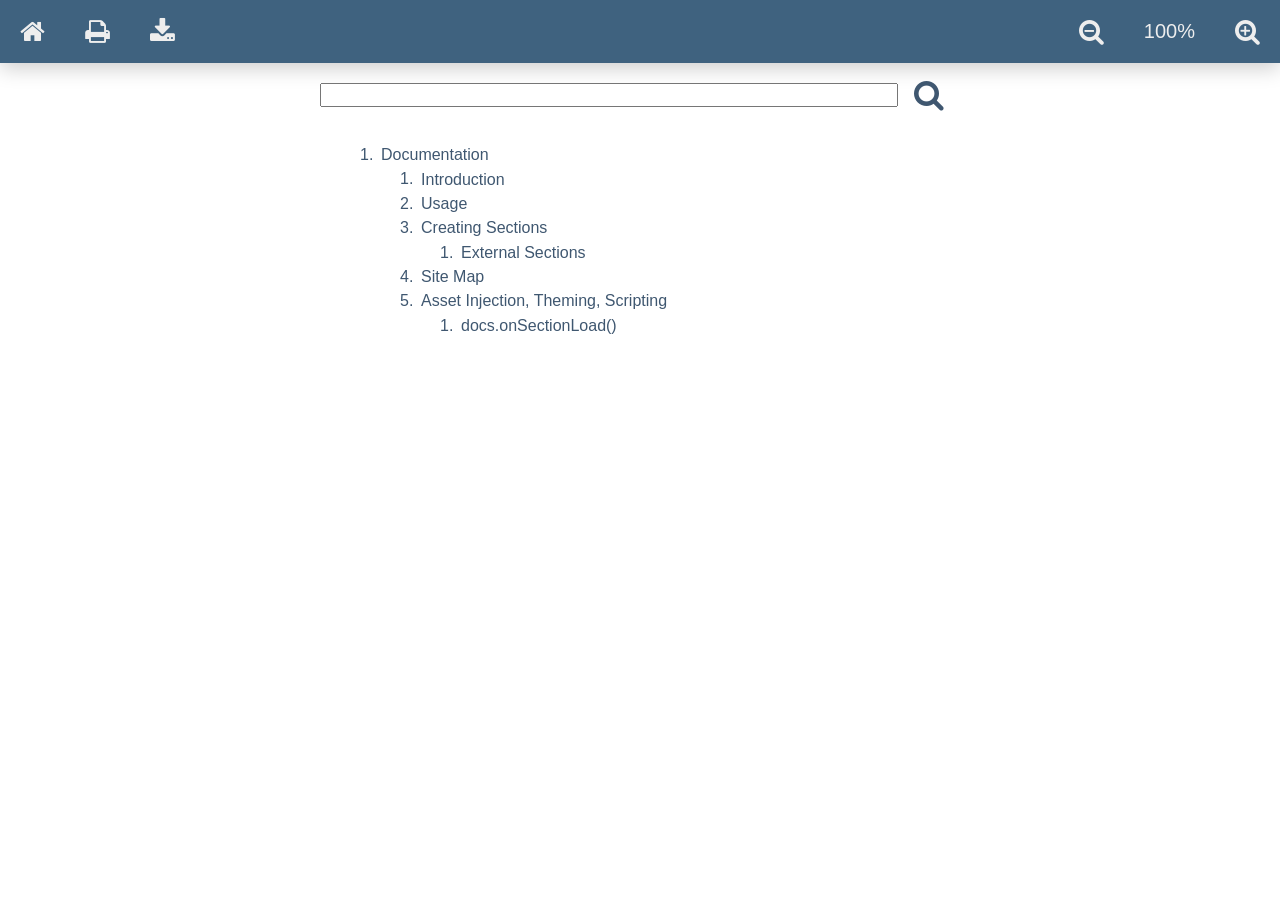
<file: index.html>
<!DOCTYPE html>
<html lang="en">

<head>
    <meta charset="utf-8">
    <meta http-equiv="x-ua-compatible" content="ie=edge">
    <meta name="viewport" content="width=device-width, initial-scale=1, minimum-scale=1, shrink-to-fit=no">
    <title>Documentation</title>
    <link rel="stylesheet" href="css/util.css">
    <link rel="stylesheet" href="css/docs.css">
    <link rel="stylesheet" href="css/font-awesome.css">
</head>

<body>

    <div class="loading">
        <i class="fa fa-spinner fa-spin fa-5x fa-fw"></i>
    </div>

    <div class="grid-x">
        <div class="side cell -frame -8 -5_medium -3_large -show_large -fixed -top-left -hide_print">
            <div class="grid-y -overflow -nowrap">
                <div class="close cell -auto -hide_large">
                    <div class="grid-x -right">
                        <div class="cell -auto">
                            <button onclick="docs.toggleSidebar()" class="close-button"><i
                                    class="fa fa-times fa-2x"></i></button>
                        </div>
                    </div>
                </div>
                <div class="cell -auto">
                    <div class="grid-x -middle">
                        <div class="cell -fill">
                            <input class="search-input" data-index="1" type="text">
                        </div>
                        <div class="cell -auto">
                            <button class="search-button" data-index="1"><i class="fa fa-search fa-lg"></i></button>
                        </div>
                    </div>
                </div>
                <div class="cell -auto">
                    <div class="grid-x">
                        <div class="cell -auto -overflow sidebar">
                            <!--SIDE BAR ITEMS-->
                        </div>
                    </div>
                </div>
            </div>
        </div>
        <div class="main cell -fill -push-3_large -push-0_print">
            <div class="grid-y -frame">
                <div class="cell -auto -overflow -hide_print">
                    <div class="grid-x -overflow">
                        <div class="cell -fill -overflow">
                            <div class="nav grid-x -nowrap -overflow">
                                <div class="nav-item cell -auto">
                                    <button class="menu-button -hide_large" onclick="docs.toggleSidebar()"><i
                                            class="fa fa-bars fa-lg"></i></button>
                                </div>
                                <div class="cell -fill -overflow">
                                    <div class="menu grid-x -nowrap">
                                        <div class="nav-item cell -auto"><button onclick="docs.mapAction(true)"><i
                                                    class="fa fa-home fa-lg"></i></button></div>
                                        <div class="nav-item cell -auto"><button onclick="window.print()"><i
                                                    class="fa fa-print fa-lg"></i></button></div>
                                        <div class="nav-item cell -auto"><button onclick="docs.exportMap()"><i
                                                    class="fa fa-download fa-lg"></i></button></div>
                                        <div class="zoom nav-item cell -auto">
                                            <div class="grid-x -nowrap">
                                                <div class="nav-item cell -auto"><button onclick="docs.zoomOut()"><i
                                                            class="fa fa-search-minus fa-lg"></i></button></div>
                                                <div class="nav-item cell -auto"><button onclick="docs.zoomBase()"
                                                        class="zoom-base">Zoom</button></div>
                                                <div class="nav-item cell -auto"><button onclick="docs.zoomIn()"><i
                                                            class="fa fa-search-plus fa-lg"></i></button></div>
                                            </div>
                                        </div>
                                    </div>
                                </div>
                                <div class="more nav-item cell -auto -overflow -relative">
                                    <button><i class="fa fa-ellipsis-v fa-lg"></i></button>
                                    <div class="more-menu -absolute -bottom-right-outside"></div>
                                </div>
                            </div>
                        </div>
                    </div>
                </div>
                <div class="cell -fill">
                    <div class="home grid-x -center">
                        <div class="cell -12 -8_medium -6_large">
                            <div class="grid-x -center -middle">
                                <div class="cell -fill">
                                    <input class="search-input" data-index="2" type="text">
                                </div>
                                <div class="cell -auto">
                                    <button class="search-button" data-index="2"><i
                                            class="fa fa-search fa-2x"></i></button>
                                </div>
                            </div>
                            <div class="map grid-x -center">
                                <div class="map-list cell -fill">
                                    <!--MAP LIST-->
                                </div>
                            </div>
                            <div class="search grid-x">
                                <div class="search-result cell -fill">
                                    <!--SEARCH RESULTS-->
                                </div>
                            </div>
                        </div>
                    </div>
                    <div class="content">

                    </div>
                </div>
            </div>
        </div>
    </div>

    <script src="js/docs.js"></script>
    <script>
        docs.init();
    </script>
</body>

</html>
</file>
<file: css/docs.css>
button {
    border: none;
    border-radius: 0;
    margin: 0;
    padding: 0;
    outline: none;
    width: auto;
    overflow: visible;
    background: transparent;
    color: inherit;
    font: inherit;
    line-height: normal;
    -webkit-font-smoothing: inherit;
    -moz-osx-font-smoothing: inherit;
    -webkit-appearance: none;
}

body {
    -moz-osx-font-smoothing: grayscale;
    -webkit-font-smoothing: antialiased;
    font-size: 1rem;
    font-family: "Verdana", "Helvetica Neue", Helvetica, Arial, sans-serif;
    text-rendering: optimizeLegibility;
}

.nav {
    font-size: 1.25em;
    background-color: #3f627f;
    color: #eee;
    box-shadow: 0px 0.25em 1em 0px rgba(0, 0, 0, 0.2);
    z-index: 9;
}

.nav .menu .zoom {
    margin-left: auto;
}

.nav .menu-button {
    border-right: 0.2em solid #eee;
}

.nav .more {
    margin-left: auto;
    border-left: 0.2em solid #eee;
}

.nav .more:hover .more-menu {
    display: block;
}

.nav .more-menu {
    display: none;
    background-color: #eee;
    color: #3F5770;
    z-index: 8;
}

.nav .more-menu>.nav-item>button {
    width: 100%;
}

.nav .nav-item>button {
    padding: 1em;
    cursor: pointer;
}

.nav .nav-item>button:hover {
    color: #d06d3c;
    background-color: #fff;
}

.nav .nav-item>button:focus-visible {
    outline: 0.1em solid #d06d3c;
    outline-offset: -0.1em;
}

.side {
    background-color: #eee;
    box-shadow: 0px 0.25em 1em 0px rgba(0, 0, 0, 0.2);
    z-index: 10;
    padding: 1em;
}

.side .side-group {
    position: relative;
    width: 100%;
    height: auto;
    padding-left: 1em;
    border-left: 0.2em solid #fff;
}

.side .side-item {
    color: #3F5770;
    display: block;
    position: relative;
    padding: 0.2em;
    width: 100%;
    height: auto;
    cursor: pointer;
    text-align: left;
}

.side .side-item.active,
.side .side-item.active:hover {
    background-color: #3f627f;
    color: #fff;
    cursor: default;
}

.side .side-item:hover {
    color: #d06d3c;
}

.side .side-item:focus-visible {
    outline: 0.1em solid #d06d3c;
    outline-offset: -0.1em;
}

.close {
    border-bottom: 0.2em solid #fff;
}

.search-input {
    width: 100%;
}

.search-button,
.close-button {
    color: #3F5770;
    padding: 1em;
    cursor: pointer;
}

.search-button:hover,
.close-button:hover {
    color: #d06d3c;
}

.content {
    padding: 0 1em 0 1em;
}

.map {
    color: #3F5770;
}

.map .map-item {
    position: relative;
    padding: 0.2em;
    height: auto;
    cursor: pointer;
    text-align: left;
}

.map .map-item:hover {
    color: #d06d3c;
}

.map .map-item:focus-visible {
    outline: 0.1em solid #d06d3c;
    outline-offset: -0.1em;
}

.search-item {
    border-bottom: 0.2em solid #3F5770;
    cursor: pointer;
}

.loading {
    position: fixed;
    top: 0;
    left: 0;
    width: 100%;
    height: 100%;
    background-color: rgba(0, 0, 0, 0.3);
    z-index: 99;
    display: flex;
    justify-content: center;
    align-items: center;
    color: #d06d3c;
}
</file>
